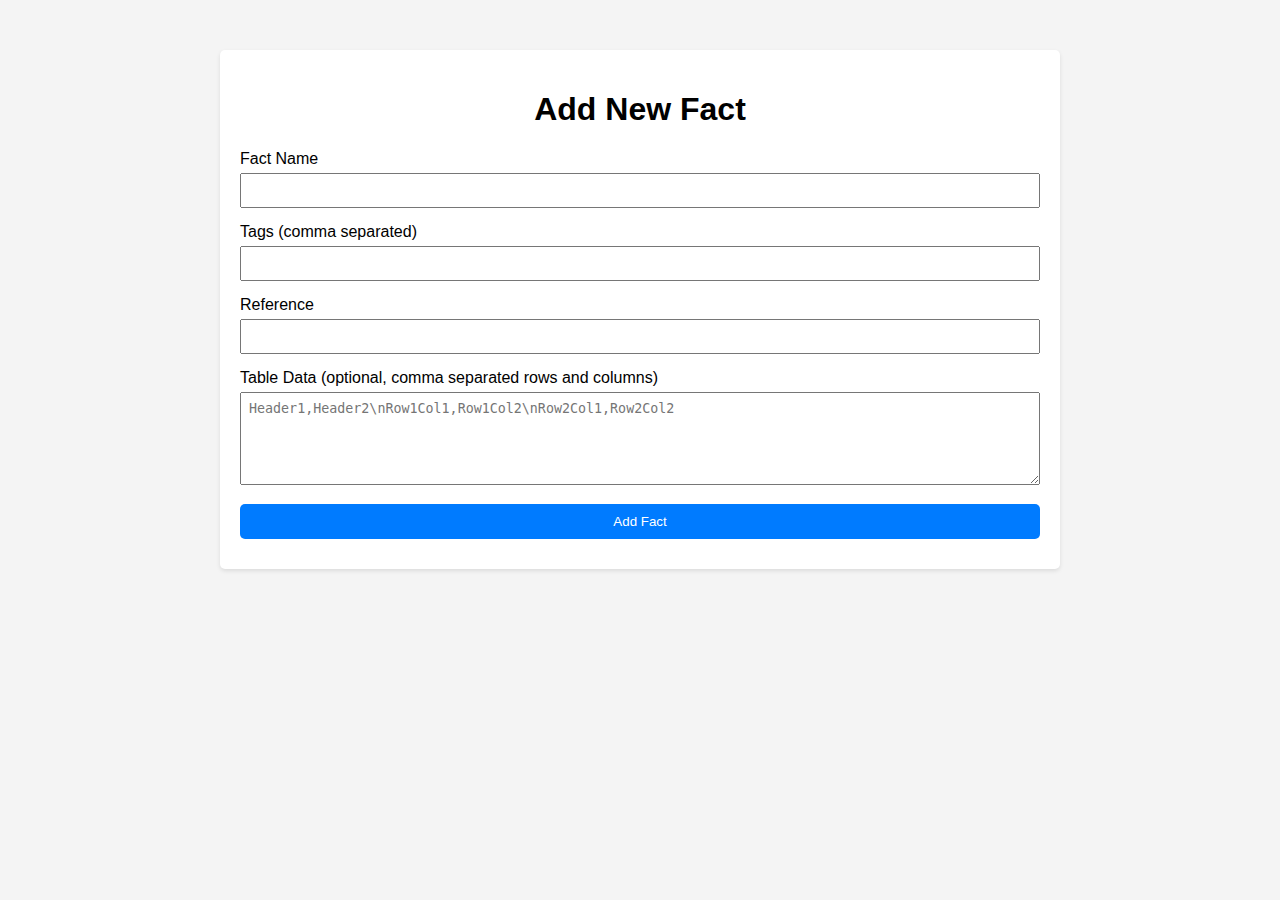
<file: add.html>
<!DOCTYPE html>
<html lang="en">
<head>
    <meta charset="UTF-8">
    <meta name="viewport" content="width=device-width, initial-scale=1.0">
    <title>Add New Fact</title>
    <link rel="stylesheet" href="styles.css">
</head>
<body>
    <div class="container">
        <h1>Add New Fact</h1>
        <form id="factForm">
            <div class="form-group">
                <label for="factName">Fact Name</label>
                <input type="text" id="factName" required>
            </div>
            <div class="form-group">
                <label for="tags">Tags (comma separated)</label>
                <input type="text" id="tags" required>
            </div>
            <div class="form-group">
                <label for="reference">Reference</label>
                <input type="text" id="reference" required>
            </div>
            <div class="form-group">
                <label for="table">Table Data (optional, comma separated rows and columns)</label>
                <textarea id="table" rows="5" placeholder="Header1,Header2\nRow1Col1,Row1Col2\nRow2Col1,Row2Col2"></textarea>
            </div>
            <button type="submit">Add Fact</button>
        </form>
        <script src="scripts/append.js"></script>
    </div>

</body>
</html>
</file>
<file: styles.css>
body {
    font-family: Arial, sans-serif;
    background-color: #f4f4f4;
    margin: 0;
    padding: 0;
}

.container {
    max-width: 800px;
    margin: 50px auto;
    padding: 20px;
    background-color: #fff;
    box-shadow: 0 2px 4px rgba(0, 0, 0, 0.1);
    border-radius: 5px;
}

h1 {
    text-align: center;
}

.sidebar {
    margin-bottom: 20px;
}


#tag-select {
    width: 100%;
    margin-bottom: 10px;
}

button {
    display: block;
    width: 100%;
    padding: 10px;
    margin: 10px 0;
    background-color: #007bff;
    color: #fff;
    border: none;
    border-radius: 5px;
    cursor: pointer;
}

button:hover {
    background-color: #0056b3;
}

.fact-tile {
    background-color: #f9f9f9;
    padding: 15px;
    margin: 10px 0;
    border-radius: 5px;
    box-shadow: 0 2px 4px rgba(0, 0, 0, 0.1);
}

.fact-tile .fact-title {
    font-size: 20px;
    font-weight: bold;
}


.fact-tags {
    font-size: 14px;
    color: #555;
    margin-top: 10px;
}

.fact-reference {
    font-size: 12px;
    color: #999;
    margin-top: 10px;
}

.fact-space {
    margin: 10px;
}

table, th, td {
    border: 1px solid #ddd;
    border-collapse: collapse;
    margin: 20px auto; 
}

th, td {
    border: 1px solid #ddd;
    padding: 8px;
    text-align: left;
}

th {
    background-color: #f2f2f2;
}

/* FORMS */

.form-group {
    margin-bottom: 15px;
}

.form-group label {
    display: block;
    margin-bottom: 5px;
}

.form-group input, .form-group textarea {
    width: 100%;
    padding: 8px;
    box-sizing: border-box;
}

.form-group button {
    padding: 10px 15px;
    background-color: #007BFF;
    color: white;
    border: none;
    cursor: pointer;
}

.fact-list {
    margin-top: 30px;
}

.fact-item {
    margin-bottom: 20px;
    padding: 15px;
    border: 1px solid #ccc;
    border-radius: 5px;
}

.fact-item h3 {
    margin-top: 0;
}
</file>
